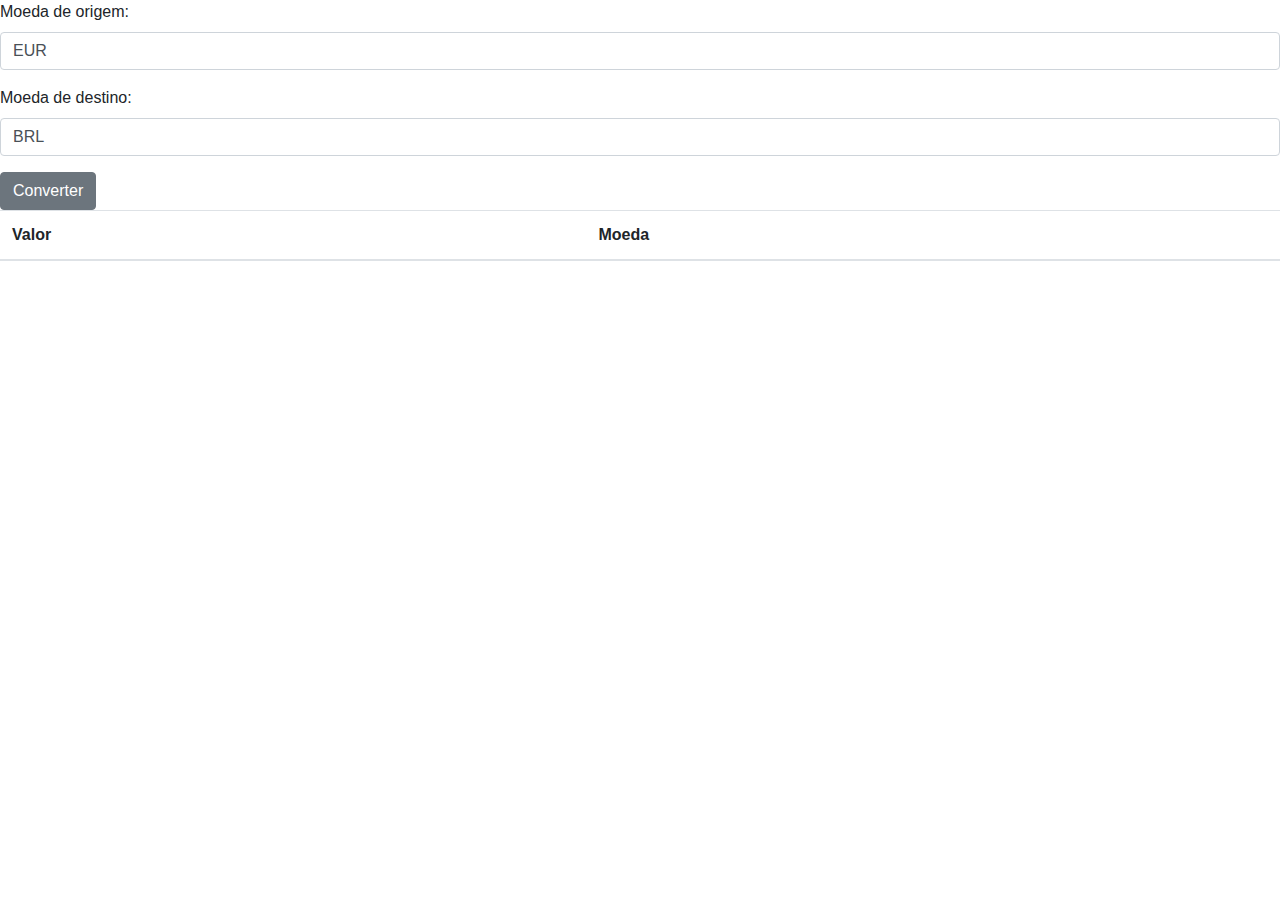
<file: index.html>
<!doctype html>
<html>
<head>
	<title>Conversor de Moedas</title>
	<meta charset="utf8" />
	<meta name="viewport" content="width=device-width, initial-scale=1, shrink-to-fit=no">
	
	<link rel="stylesheet" href="https://stackpath.bootstrapcdn.com/bootstrap/4.3.1/css/bootstrap.min.css" integrity="sha384-ggOyR0iXCbMQv3Xipma34MD+dH/1fQ784/j6cY/iJTQUOhcWr7x9JvoRxT2MZw1T" crossorigin="anonymous">
	<link rel="stylesheet" href="style.css" />
</head>
		<Body>

<form action="resultado.html" method="get">
	
	  <div class="form-group">
		<label for="moeda_origem">Moeda de origem:</label>

		<input class="form-control" type="text" id="moeda_origem" name="origem" required
       maxlength="3" value="EUR" >
       </div>
       
       <div class="form-group">
       	<label for="moeda_destino">Moeda de destino:</label>

		<input class="form-control" type="text" id="moeda_destino" name="destino" required
       maxlength="3" value="BRL">
       </div>
       
        <!--<input type="submit" value="Converter"> -->
       <button type="button" class="btn btn-secondary" onclick="ovly.conversor.chamarAPI()">Converter</button>
</form>       

<table class="table">
		  <thead>
		    <tr>
		      <th scope="col">Valor</th>
		      <th scope="col">Moeda</th>
		    </tr>
		  </thead>
		  <tbody>
		    <tr>
		      <td>
		      	<span id="valor_destino"></span>
		      </td>
		      <td>
		      	<span id="moeda_destino2"></span>
		      </td>
		    </tr>
		  </tbody>
		</table>

<!--<script src="https://code.jquery.com/jquery-3.3.1.slim.min.js" integrity="sha384-q8i/X+965DzO0rT7abK41JStQIAqVgRVzpbzo5smXKp4YfRvH+8abtTE1Pi6jizo" crossorigin="anonymous"></script>-->
<script src="https://ajax.googleapis.com/ajax/libs/jquery/3.4.1/jquery.min.js"></script>
<script src="https://cdnjs.cloudflare.com/ajax/libs/popper.js/1.14.7/umd/popper.min.js" integrity="sha384-UO2eT0CpHqdSJQ6hJty5KVphtPhzWj9WO1clHTMGa3JDZwrnQq4sF86dIHNDz0W1" crossorigin="anonymous"></script>
<script src="https://stackpath.bootstrapcdn.com/bootstrap/4.3.1/js/bootstrap.min.js" integrity="sha384-JjSmVgyd0p3pXB1rRibZUAYoIIy6OrQ6VrjIEaFf/nJGzIxFDsf4x0xIM+B07jRM" crossorigin="anonymous"></script>
<script src="main.js"></script>		
</Body>

</html>
</file>
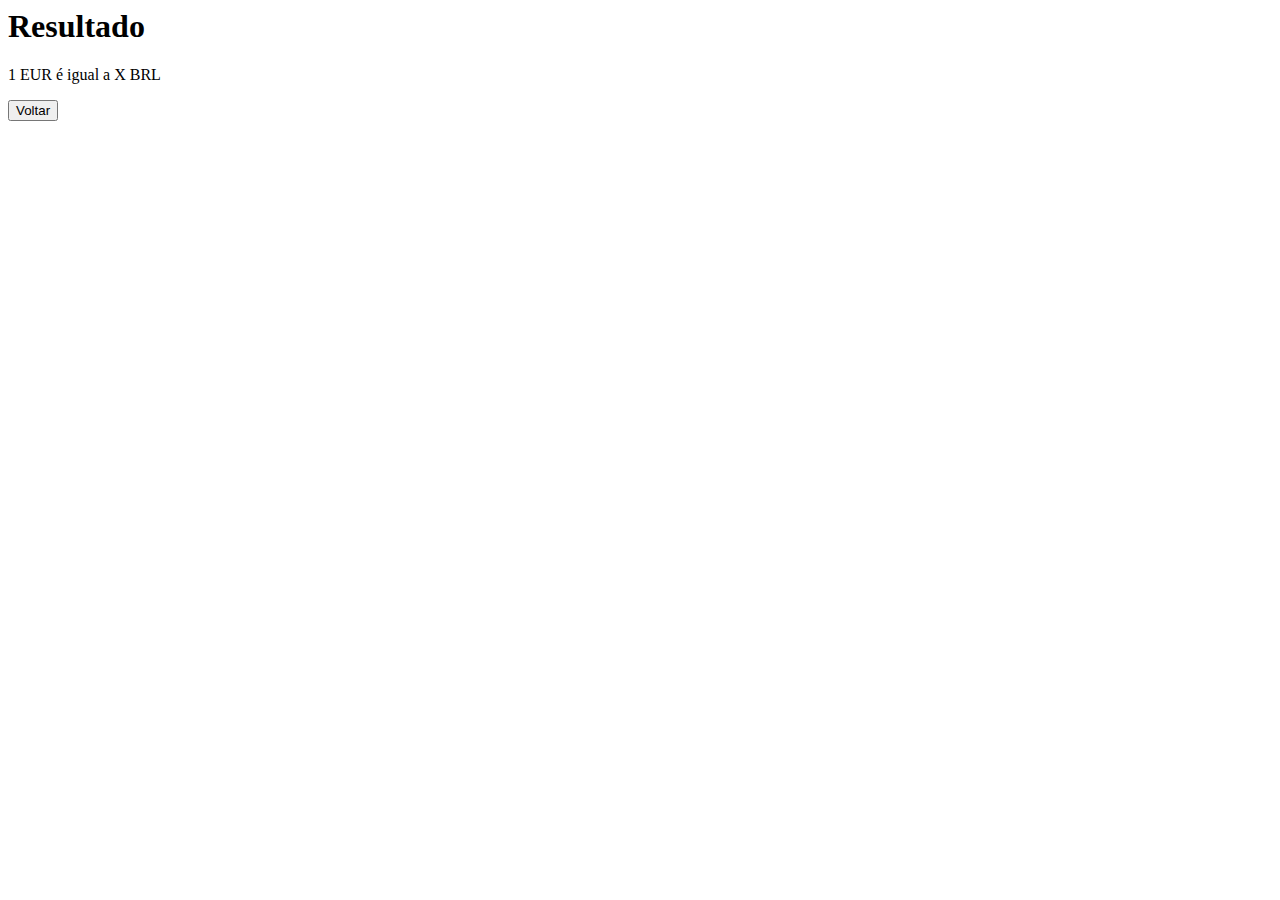
<file: resultado.html>
<html>
<head>
	<title>Conversor de Moedas</title>
	<meta charset="utf8" />
	<script>
	// javascript
			function voltar(){
				var resposta = confirm("Deseja voltar ?");
				if(resposta){
					location.href = "index.html";
				}
			}
			window.onload = function(){
				chamarAPI();
			}
			
			function chamarAPI(){
				const endpoint = "https://api.exchangeratesapi.io/latest";
				var request = new XMLHttpRequest();
				request.addEventListener("load", respostaAPI);
				request.open("GET", endpoint);
				request.send();
			}

			function respostaAPI(){
				//console.log(this); test// 
				var oResposta = JSON.parse(this.responseText);
				var url = new URL(location.href);
				
				var sMoedaOrigem = url.searchParams.get("origem");
				var sMoedaDestino = url.searchParams.get("destino");
				var fValor = oResposta.rates[sMoedaDestino];
				
				document.querySelector("#valor_destino").innerText = fValor;
				document.querySelector("#moeda_destino").innerText = sMoedaDestino;
				
			}
		</script>

</head>
		<body>
					
						<h1>Resultado</h1>
		<p>
			1 EUR é igual a
			<span id="valor_destino">X</span> <span id="moeda_destino">BRL</span>
		</p>
					<button type="button" onclick="voltar()" > 
						Voltar 
					</button>
		</body>

</html>
</file>
<file: style.css>
input[type="submit"] {
    background-color: darkkhaki;
    font-size: small;
    color: blue;
}
</file>
